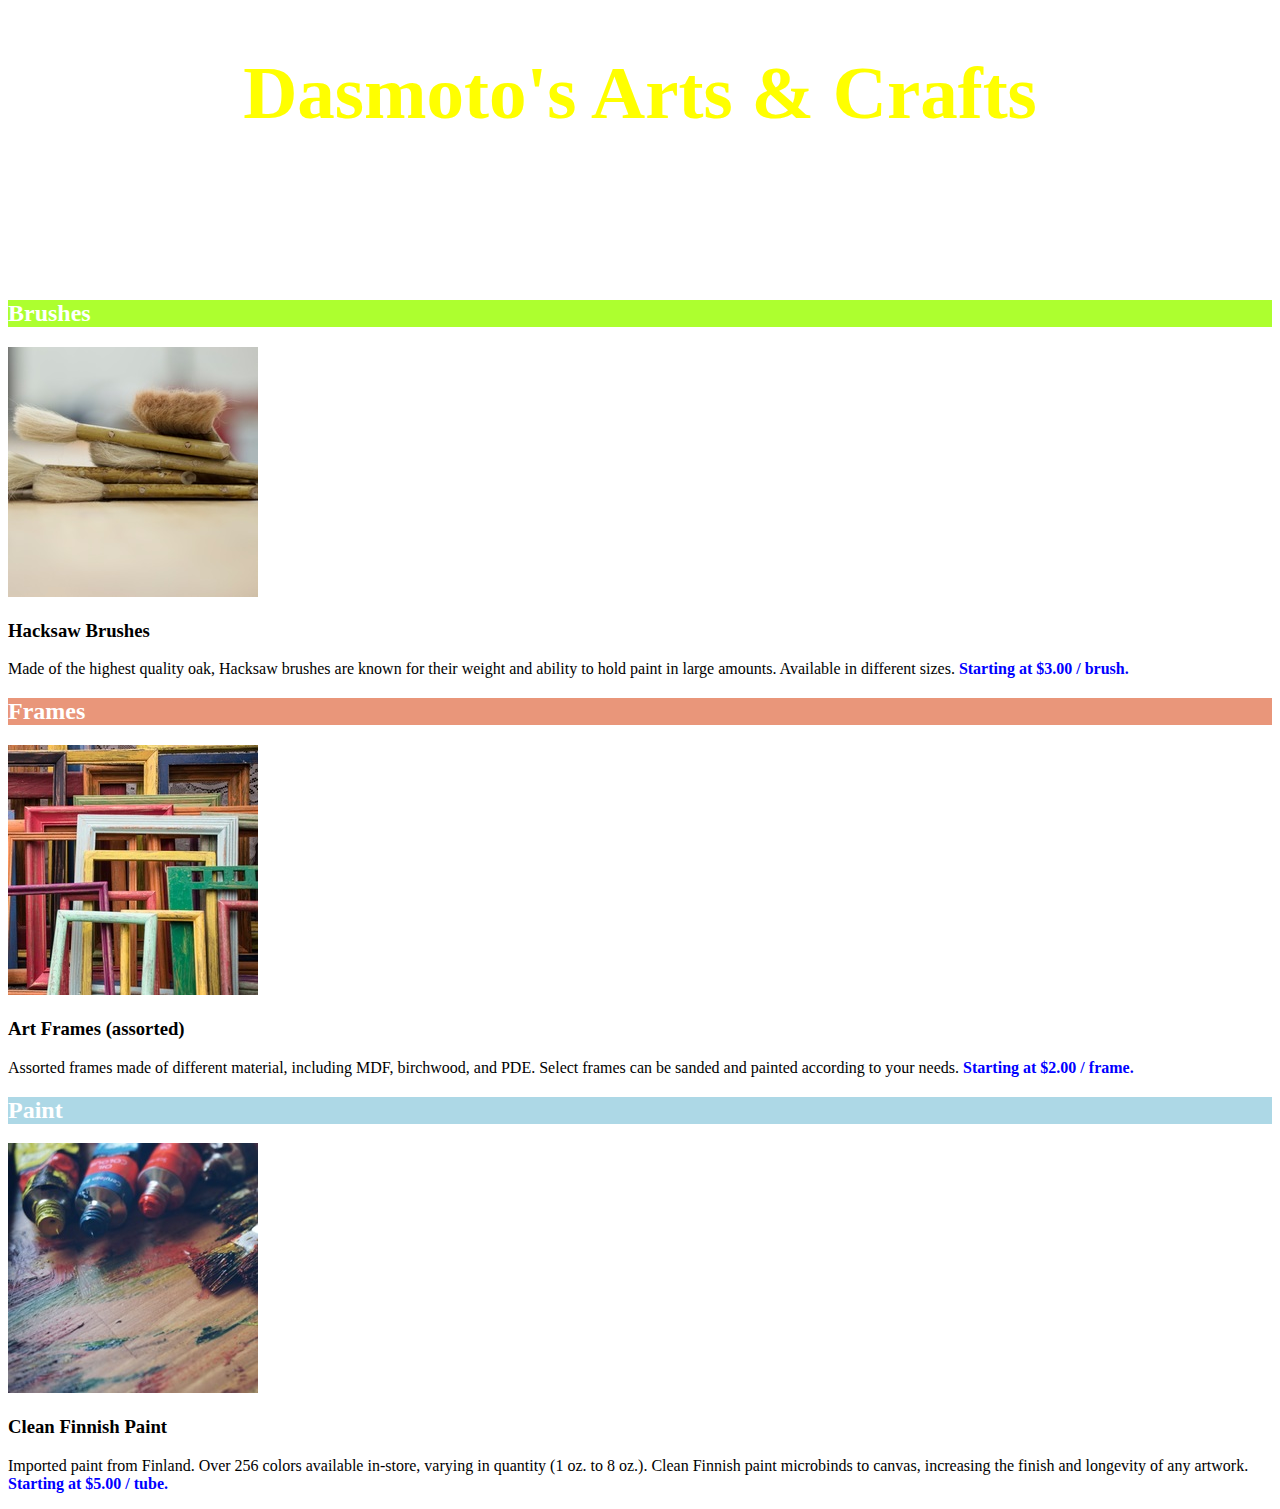
<file: Dasmoto's Arts & Crafts/index.html>
<!DOCTYPE html>
<html>
    <head>
        <title>Dasmoto's Arts & Crafts</title>
        <link href="ressources/css/style.css" rel="stylesheet"/>
    </head>

    <body>
        <header>
            <h1>Dasmoto's Arts & Crafts</h1>
        </header>

        <main>
            <div class="brushes">
                <h2>Brushes</h2>
                <img src="ressources/images/image2.jpeg" alt="Brushes"/>
                <h3>Hacksaw Brushes</h3>
                <p>Made of the highest quality oak, Hacksaw brushes
                    are known for their weight and ability to hold paint
                    in large amounts. Available in different sizes.
                    <strong>Starting at $3.00 / brush.</strong>
                </p>
            </div>
            <div class="frames">
                <h2>Frames</h2>
                <img src="ressources/images/image3.jpeg" alt="Frames"/>
                <h3>Art Frames (assorted)</h3>
                <p>Assorted frames made of different material, including MDF, 
                    birchwood, and PDE. Select frames can be sanded and 
                    painted according to your needs. 
                    <strong>Starting at $2.00 / frame.</strong></p>
            </div>
            <div class="paint">
                <h2>Paint</h2>
                <img src="ressources/images/image4.jpeg" alt="Paint"/>
                <h3>Clean Finnish Paint</h3>
                <p>Imported paint from Finland. Over 256 colors available in-store, 
                    varying in quantity (1 oz. to 8 oz.). Clean Finnish paint 
                    microbinds to canvas, increasing the finish and longevity of 
                    any artwork. <strong>Starting at $5.00 / tube.</strong></p>
            </div>
        </main>
    </body>
</html>
</file>
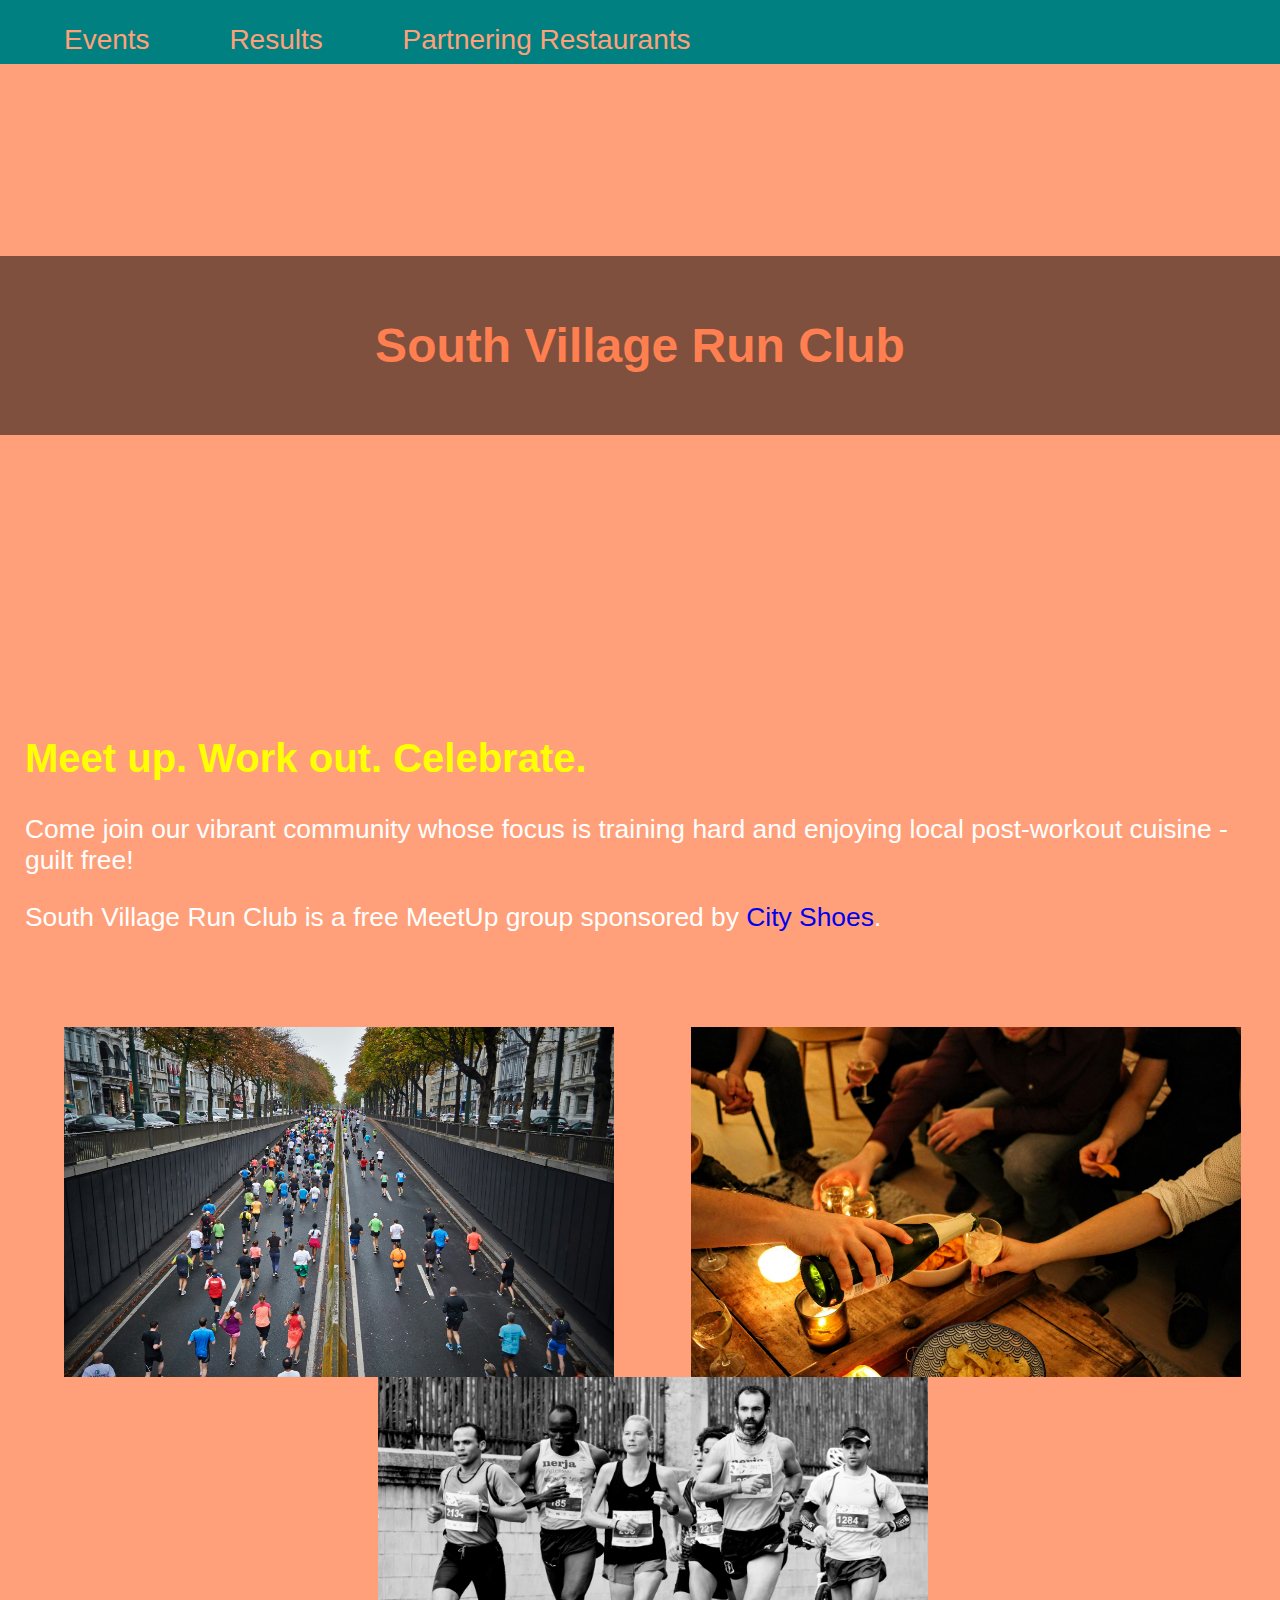
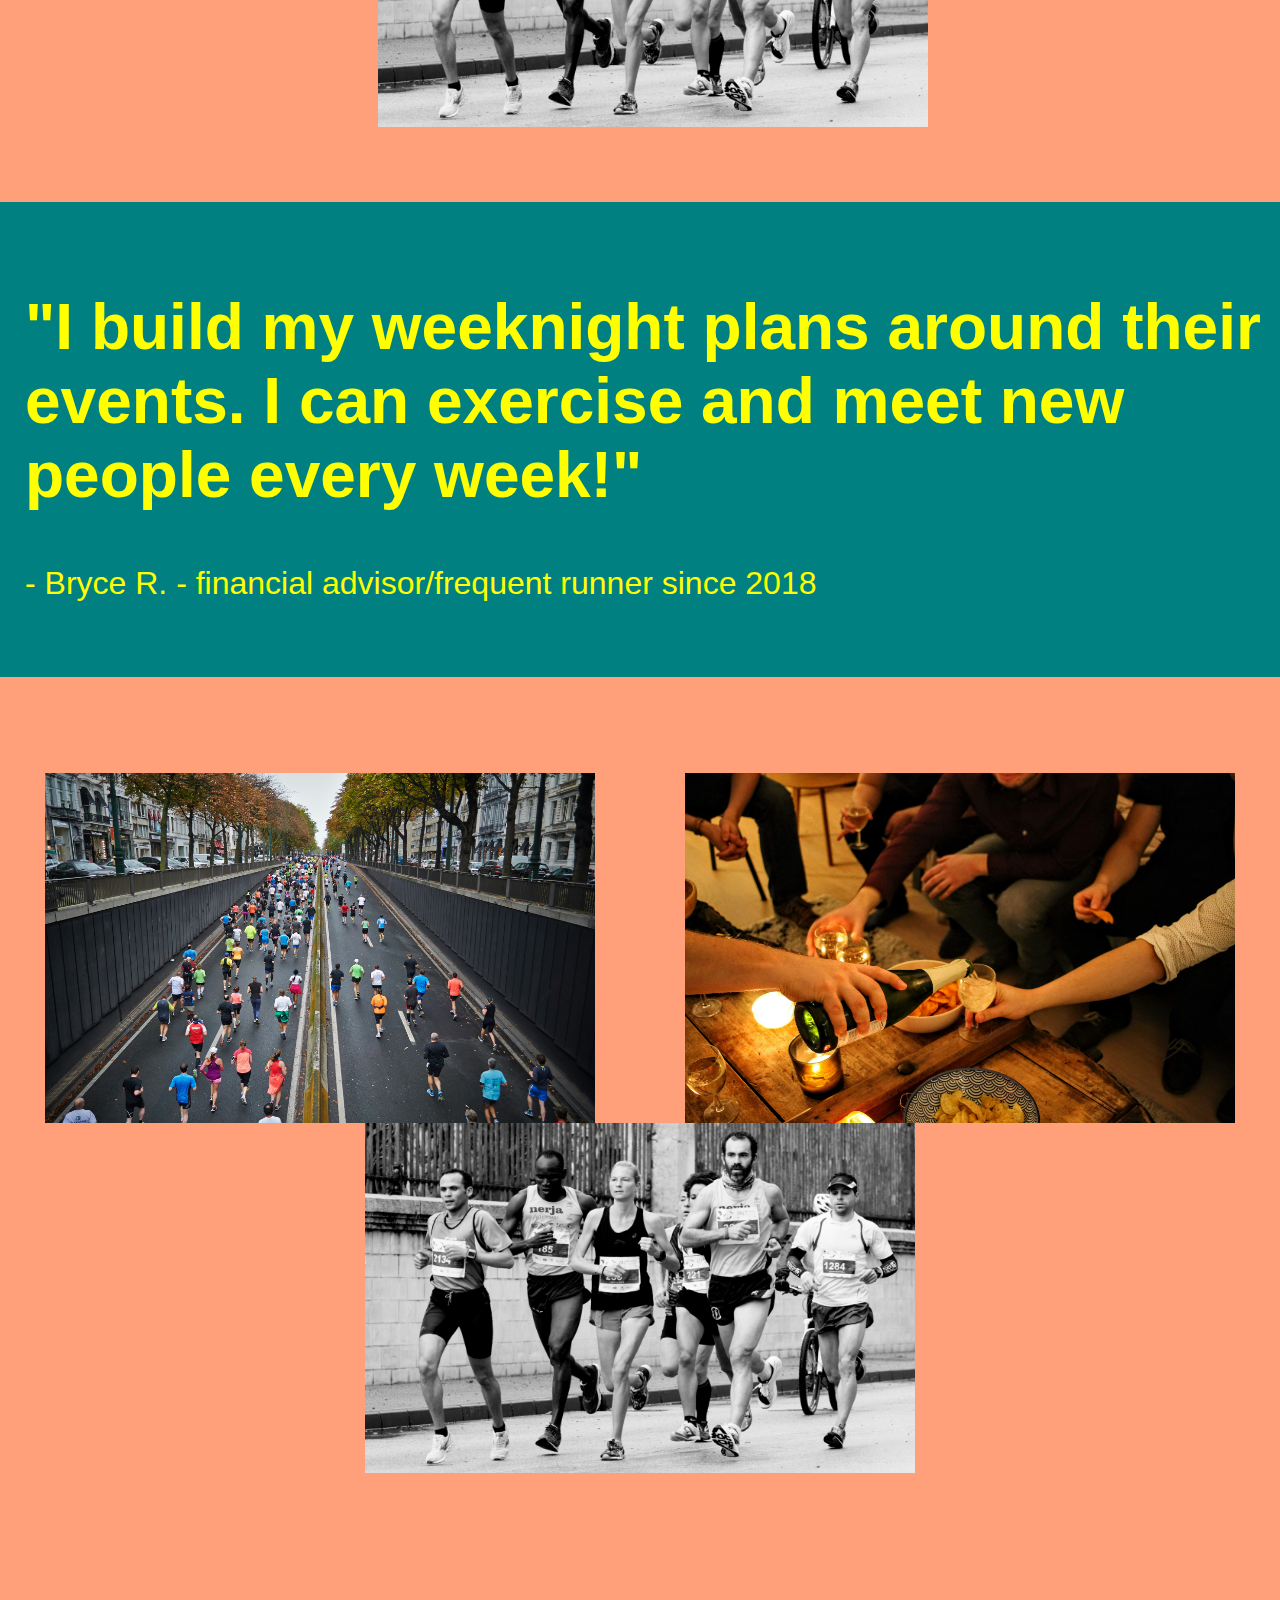
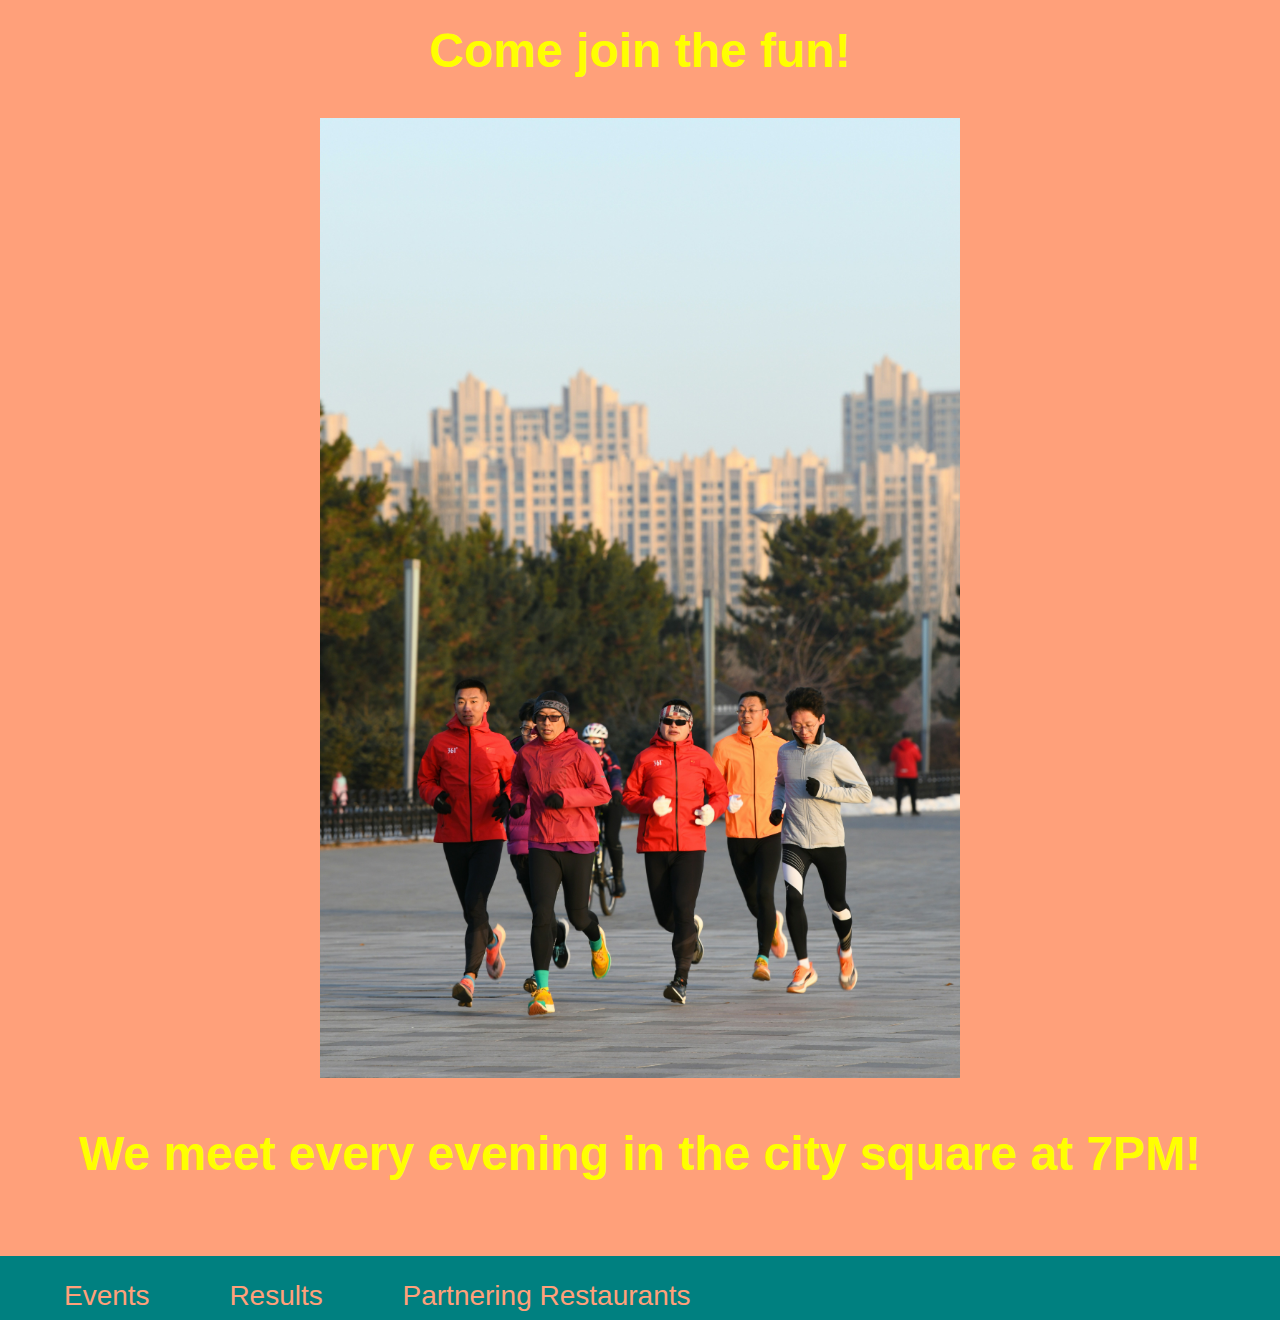
<file: Responsive Club Website/index.html>
<!DOCTYPE html>
<html>
    <head>
        <title>My Club</title>
        <meta name="viewport" content="width=device-width, initial-scale=1">
        <link href="styles.css" rel="stylesheet"/>
    </head>
    <body>
        <div class="naviguation">
            <ul>
                <a href="#"><li>Events</li></a>
                <a href="#"><li>Results</li></a>
                <a href="#"><li>Partnering Restaurants</li></a>
            </ul>
        </div>
        <div class="club-name">
            <h1>South Village Run Club</h1>
        </div>

        <div class="events-panel" id="events">
            <div class="content">
                <h2>Meet up. Work out. Celebrate.</h2>
                <p>Come join our vibrant community whose focus is training hard 
                    and enjoying local post-workout cuisine - guilt free!
                </p>
                <p>South Village Run Club is a free MeetUp group sponsored by <a href="#">City Shoes</a>.</a></p>
                <div class="events-images">
                    <img src="images/running-1.jpg">
                    <img src="images/cheese-and-wine.jpg">
                    <img src="images/running-2.jpg">
                </div>
            </div>
        </div>

        <div class="proverb-background">
            <div class="proverb-content">
                <h2>"I build my weeknight plans around their events.
                    I can exercise and meet new people every week!"</h2>
                <span>- Bryce R. - financial advisor/frequent runner since 2018</span>
            </div>
        </div>

        <div class="second-block">
            <div class="events-images">
                <img src="images/running-1.jpg">
                <img src="images/cheese-and-wine.jpg">
                <img src="images/running-2.jpg">
            </div>
        </div>

        <div class="last">
            <h2>Come join the fun!</h2>
            <img src="images/runners.jpg">
            <h2>We meet every evening in the city square at 7PM!</h2>
        </div>

        <footer>
            <div class="naviguation">
                <ul>
                    <a href="#"><li>Events</li></a>
                    <a href="#"><li>Results</li></a>
                    <a href="#"><li>Partnering Restaurants</li></a>
                </ul>
            </div>
        </footer>
    </body>
</html>
</file>
<file: Dasmoto's Arts & Crafts/ressources/css/style.css>
body {
    font-family:Verdana;
}

header h1{
    background-image: url("https://content.codecademy.com/courses/freelance-1/unit-2/pattern.jpeg?_gl=1*k25u0w*_gcl_au*MTU1MDYzNTE3Mi4xNzQ0NzA1ODU2*_ga*MTkwNjY3ODg2Mi4xNzMxOTMwNDI0*_ga_3LRZM6TM9L*MTc0NDg4MDE3OC4xMS4xLjE3NDQ4ODE0NTcuMC4wLjA.");
    color: yellow;
    text-align: center;
    font-size: 75px;
    width: 100%;
    margin: 50px auto;
    height: 200px;
}

h2 {
    color: white;
}

.brushes h2 {
    background-color: greenyellow;
}

.frames h2 {
    background-color: darksalmon;
}

.paint h2 {
    background-color: lightblue;
}

strong {
    color: blue;
    shadow
}
</file>
<file: Responsive Club Website/styles.css>
body {
    font-size: 16px;
    background-color: #FFA07A;
    font-family: Helvetica, sans-serif;
    margin: 0;
}

.naviguation {
    background-color: #008080;
    padding-top: 1rem;
    font-size: 1.75rem;
}
ul {
    list-style: none;
    margin: 0;
}
li {
    display: inline-block;
    padding: 0.5rem 1.5rem;
    margin-right: 1.5rem;
    color: #FFA07A;
}
a {
    text-decoration: none;
}

.club-name {
    background-color: #7F503D;
    color: #FF7F50;
    text-align: center;
    padding: 30px 0;
    margin: 15% 0;
    font-size: 1.5rem;
}

.content {
    margin-left: 25px;
    padding-top: 75px;
}
.content h2 {
    color: yellow;
    font-size: 2.5rem;
}
.content p {
    color: white;
    font-size: 1.65rem;
}
.events-images {
    margin-top: 7.5%;
    display: flex;
    flex-wrap: wrap;
    justify-content: space-around;
    align-items: center;
}
.events-images img {
    width: 550px;
    height: 350px;
}

.proverb-background {
    background-color: #008080;
    color: yellow;
    margin-top: 75px;
    padding-bottom: 75px;
}
.proverb-content {
    padding-top: 35px;
    margin-left: 25px;
}
.proverb-content h2 {
    font-size: 4rem;
}
.proverb-content span {
    font-size: 2rem;
    font-weight: 200;
}

.second-block {
    padding-bottom: 75px;;
}

.last {
    text-align: center;
    color: yellow;
    margin: 75px auto;
    font-size: 2rem;
}
.last img {
    height: auto;
    width: 50%;
}
.last h2 {
    width: 100%;
}

@media only screen and (max-width: 820px) {
    li {
        display: block;
        margin: 0;
    }
}
</file>
